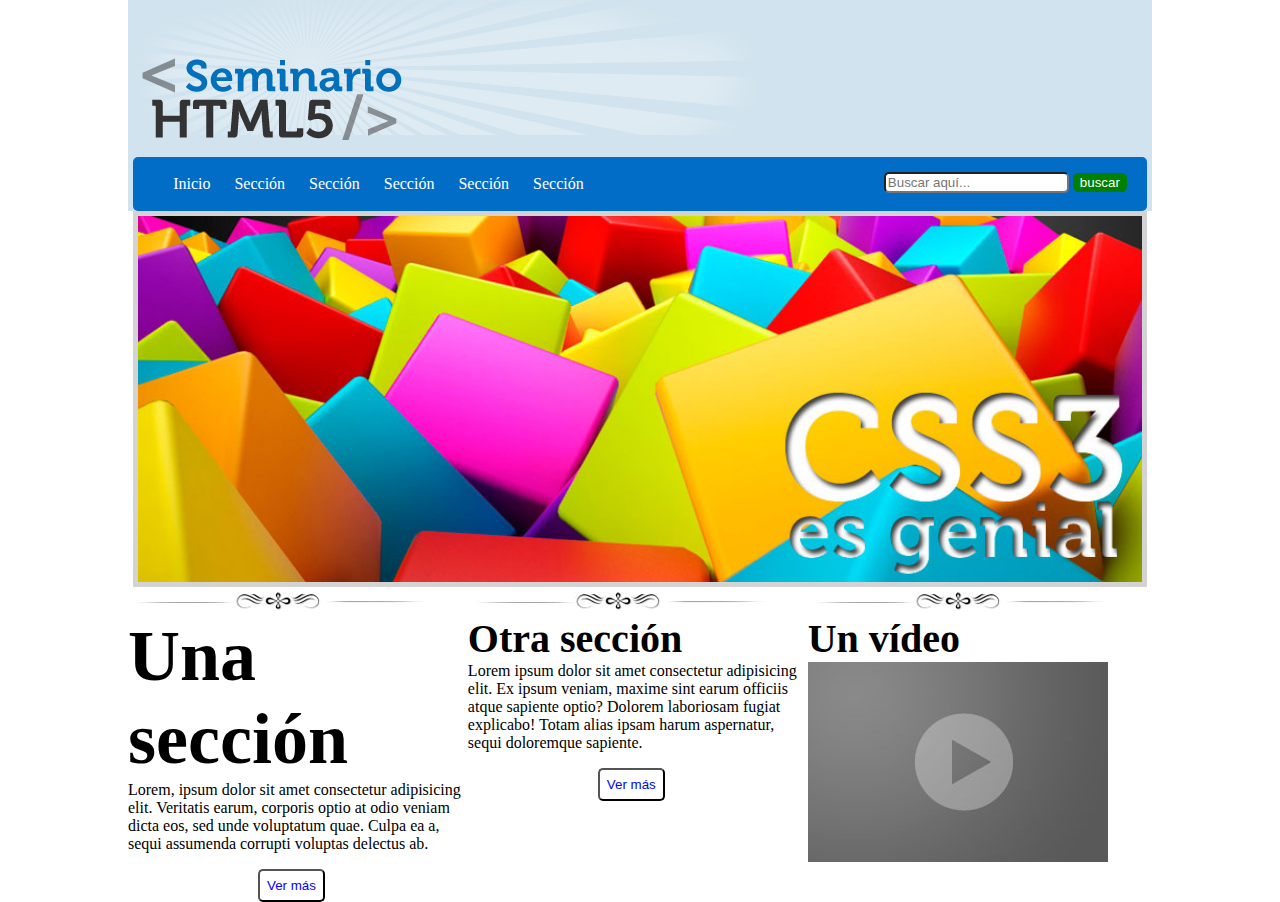
<file: PracticaCSS01/index.html>
<!DOCTYPE html>
<html lang="es">
<head>
    <meta charset="UTF-8">
    <meta http-equiv="X-UA-Compatible" content="IE=edge">
    <meta name="viewport" content="width=device-width, initial-scale=1.0">
    <title>Practica 01</title>
    <link rel="stylesheet" href="css/estilos.css">
</head>
<body>
    <header>
        <img src="img/resplandor.png" alt="">
        <img src="img/logo.png" alt="logo" id="logo">
        <nav>
            <ul>
                <li>Inicio</li>
                <li>Sección</li>
                <li>Sección</li>
                <li>Sección</li>
                <li>Sección</li>
                <li>Sección</li>
            </ul>
            <form action="#">
                <input type="text" placeholder="Buscar aquí...">
                <input type="submit" value="buscar">
            </form>
        </nav>
    </header>
    <section id="seccion01">
        <article>
            <img src="img/slide2.jpg" alt="">
        </article>
    </section>
    <section id="seccion02">
        <article>
            <img src="img/separador.jpg" alt="">
            <br>
            <span class="unaSeccion nito">Una sección</span>
            <br>
            Lorem, ipsum dolor sit amet consectetur adipisicing elit. Veritatis earum, corporis optio at odio veniam dicta eos, sed unde voluptatum quae. Culpa ea a, sequi assumenda corrupti voluptas delectus ab.
            <p></p>
            <input type="submit" value="Ver más">
        </article>
        <article>
            <img src="img/separador.jpg" alt="">
            <br>
            <span class="otraSeccion nito">Otra sección</span>
            <br>
            Lorem ipsum dolor sit amet consectetur adipisicing elit. Ex ipsum veniam, maxime sint earum officiis atque sapiente optio? Dolorem laboriosam fugiat explicabo! Totam alias ipsam harum aspernatur, sequi doloremque sapiente.
            <p></p>
            <input type="submit" value="Ver más">
        </article>
        <article>
            <img src="img/separador.jpg" alt="">
            <br>
            <span class="otraSeccion nito">Un vídeo</span> 
            <br>
            <img src="img/video.jpg" alt="">
        </article>
    </section>
</body>
</html>
</file>
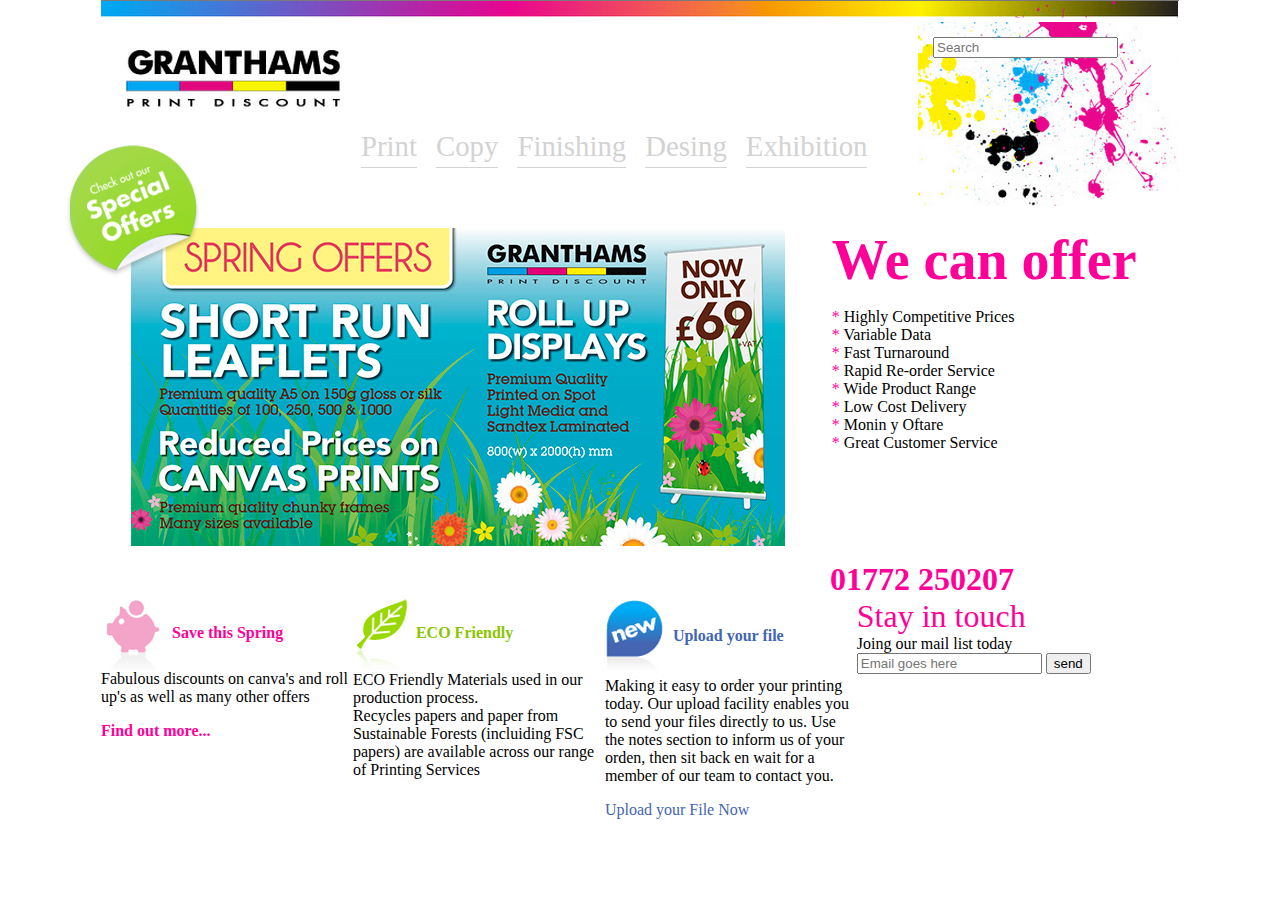
<file: PracticaCSS02/index.html>
<!DOCTYPE html>
<html lang="es">
<head>
    <meta charset="UTF-8">
    <meta http-equiv="X-UA-Compatible" content="IE=edge">
    <meta name="viewport" content="width=device-width, initial-scale=1.0">
    <title>Practica 02 CSS</title>
    <link rel="stylesheet" href="css/estilos.css">
</head>
<body>
    <header>
        <img src="img/banner.png">
        <img src="img/granthams.png" id="granthams">
        <img src="img/paint.png" id="paint">
        <input type="search" placeholder="Search">
        <nav>
            <ul>
                <li>Print</li>
                <li>Copy</li>
                <li>Finishing</li>
                <li>Desing</li>
                <li>Exhibition</li>
            </ul>
        </nav>
    </header>
    <section id="primeraSeccion">
        <article id="secc01art01">
            <img src="img/slide.jpg" alt="">
        </article>
        <article id="secc01art02">
            <span class="colorrosa letragrande nito">
                We can offer
            </span>
            <ul>
                <li>Highly Competitive Prices</li>
                <li>Variable Data</li>
                <li>Fast Turnaround</li>
                <li>Rapid Re-order Service</li>
                <li>Wide Product Range</li>
                <li>Low Cost Delivery</li>
                <li>Monin y Oftare</li>
                <li>Great Customer Service</li>
            </ul>
        </article>
        <img src="img/bg_offer.png" id="bgoffer">
    </section>
    <section id="segundaSeccion">
        <article>
            <span class="colorrosa letramediana nito">
                01772 250207
            </span>
        </article>
    </section>
    <section id="terceraSeccion">
        <article>
            <img src="img/cerdito.png" alt="">
            <span class="colorrosa nito">
                Save this Spring
            </span>
            <br>
            Fabulous discounts on canva's and roll up's as
            well as many other offers
            <p></p>
            <span class="colorrosa nito">
                Find out more...
            </span>
        </article>
        <article>
            <img src="img/hoja.png" alt="">
            <span class="colorverde nito">
                ECO Friendly
            </span>
            <br>
            ECO Friendly Materials used in our production process.
            <br>
            Recycles papers and paper from Sustainable Forests 
            (incluiding FSC papers) are available across our
            range of Printing Services
        </article>
        <article>
            <img src="img/new.png" alt="">
            <span class="colorazul nito">
                Upload your file
            </span>
            <br>
            Making it easy to order your printing today. 
            Our upload facility enables you to send your files 
            directly to us. Use the notes section to inform us 
            of your orden, then sit back en wait for a member 
            of our team to contact you.
            <p></p>
            <span class="colorazul">
                Upload your File Now
            </span>
        </article>
        <article>
            <span class="colorrosa letramediana">
                Stay in touch
            </span>
            <br>
            Joing our mail list today
            <input type="mail" placeholder="Email goes here">
            <input type="button" value="send">
        </article>
    </section>
</body>
</html>
</file>
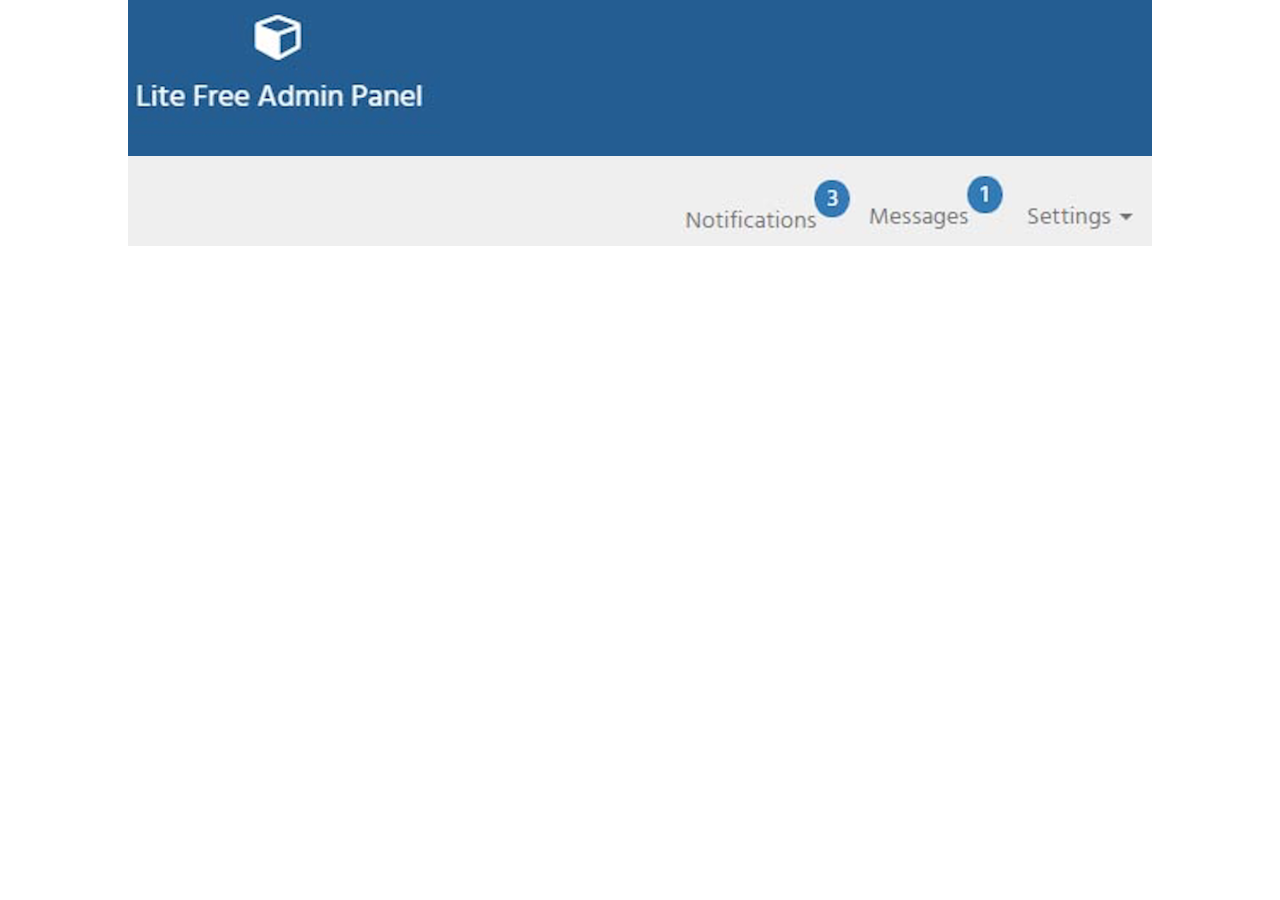
<file: PracticaCSS04/index.html>
<!DOCTYPE html>
<html lang="es">
<head>
    <meta charset="UTF-8">
    <meta http-equiv="X-UA-Compatible" content="IE=edge">
    <meta name="viewport" content="width=device-width, initial-scale=1.0">
    <title>Document</title>
    <link rel="stylesheet" href="css/estilos.css">
</head>
<body>
    <header>
        <img src="img/logo.png" alt="">
        <nav>
            <ul>
                <li><img src="img/notificaciones.png" alt=""></li>
                <li><img src="img/mensajes.png" alt=""></li>
                <li><img src="img/ajustes.png" alt=""></li>
            </ul>
        </nav>
    </header>
    <section>
        <article>
            
        </article>
        <article>
            
        </article>
        <article>
            
        </article>
        <article>
            
        </article>
    </section>
    <section>
        <article>
            
        </article>
        <article>
            
        </article>
    </section>
</body>
</html>
</file>
<file: PracticaCSS01/css/estilos.css>
body{
    font-size: 16px;
    margin: 0px auto;
    max-width: 1024px;
}
header{
    background: #d1e3ee;
    
}
header nav{
    background: #026dc6;
    border-radius: 5px;
    padding: 2px 0px;
    margin: 0px auto;
    width: 99%;
}
header nav form{
    float: right;   
    margin-top: -37px;
    margin-right: 20px;
}
header nav form input{
    border-radius: 5px;
}
header nav form input[type="submit"]{
    background: green;
    border: 1px solid green;
    color: white;
}
header nav ul li{
    /*border: 1px solid red;*/
    color: white;
    display: inline-block;
    margin-right: 20px;
}
#logo{
    margin-top: -150px;
}
#seccion01 article{
    text-align: center;
}
#seccion01 article img{
    border: 5px solid lightgray;
    width: 98%;
}
#seccion02 article{
    display: inline-block;
    vertical-align: top;
    width: 32.8%;
}
#seccion02 article input[type="submit"]{
    background: white;
    border-radius: 5px;
    color: blue;
    padding: 7px;
    margin-left: 130px;
}
.nito{
    font-weight: bold;
}
.otraSeccion{
    font-size: 2.5em;
}
.unaSeccion{
    font-size: 4.5em;
}
</file>
<file: PracticaCSS02/css/estilos.css>
body{
    font-size: 16px; /*1em*/
    margin: 0px auto;
    /*Recomendacion del Cliente*/
    max-width: 1078px;
    min-width: 1078px;
}
header input{
    float: right;
    margin-right: -200px;
    margin-top: 15px;
}
header nav{
    margin-left: 220px;
        /* text-align: center; */
}
header nav ul li{
    color: lightgray;
    display: inline-block;
    font-size: 1.8em;
    margin-right: 15px;
    /* text-decoration: underline; */
    border-bottom: 1px solid lightgray;
    padding-bottom: 4px;
}

#granthams{
    margin-left: 25px;
    margin-top: 25px;
}
#bgoffer{
    left: -35px;
    position: relative;
    top: -406px;
}
#paint{
    float: right;
}
#primeraSeccion{
    /* border: 1px solid red; */
    margin-top: 60px;
    height: 318px;
}
#primeraSeccion article{
    /* border: 1px solid red; */
    display: inline-block;
    vertical-align: top;
}
#secc01art01{
    width: 60%;
    margin-left: 30px;
}
#secc01art02{
    width: 30%;
    margin-left: 50px;
}
#secc01art02 ul{
    list-style: none;
    margin-left: -40px;
}
#secc01art02 ul li:before{
    content: "* ";
    color: #FF0099;
}
#secc03art04{
    padding-top: 40px;
}
#segundaSeccion{
    margin-top: 15px;
}
#segundaSeccion article{
    text-align: right;
    margin-right: 165px;
}
#terceraSeccion article{
    display: inline-block;
    vertical-align: top;
    width: 23%;
}
#terceraSeccion article img{
    vertical-align: middle;
}
.colorazul{
    color: #4266b3;
}
.colorverde{
    color: #8BC500;
}
.colorrosa{
    color: #FF0099;
}
.letragrande{
    font-size: 3.5em;
}
.letramediana{
    font-size: 2em;
}
.nito{
    font-weight: bold;
}
</file>
<file: PracticaCSS04/css/estilos.css>
body{
    font-size: 16px; /*1em*/
    margin: 0px auto;
    max-width: 1024px;
    min-width: 1024px;
}
header{
    background: #245d92;
}
header nav{
    background: #efefef;
}
header nav ul{
    margin-left: 500px;
    vertical-align: middle;
}
header nav ul li{
    display: inline-block;
    padding: 8px 0px;
}
</file>
